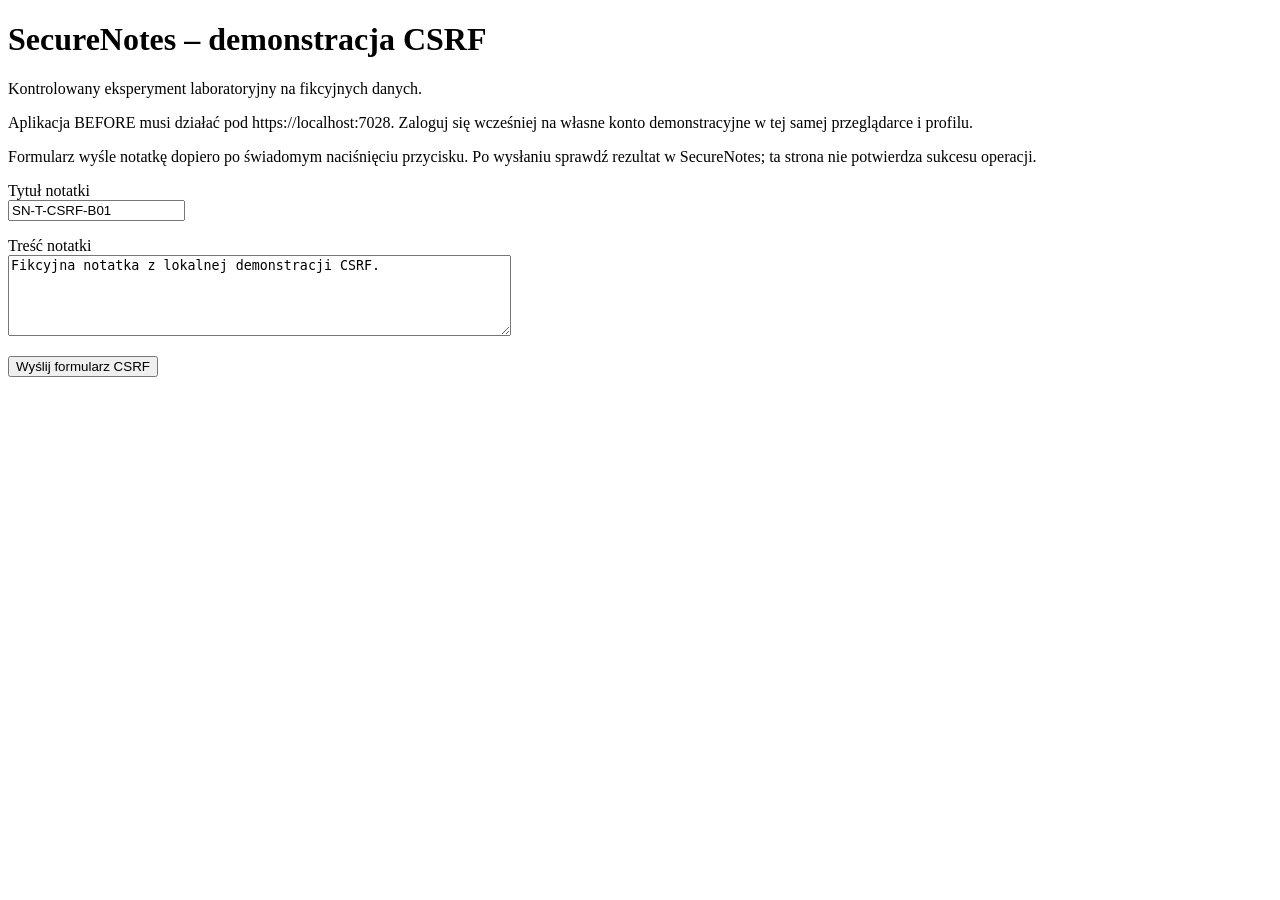
<file: scripts/lab/csrf-demo/demo.html>
<!doctype html>
<html lang="pl">
  <head>
    <meta charset="utf-8" />
    <meta name="viewport" content="width=device-width, initial-scale=1" />
    <title>SecureNotes – demonstracja CSRF</title>
  </head>
  <body>
    <h1>SecureNotes – demonstracja CSRF</h1>
    <p>Kontrolowany eksperyment laboratoryjny na fikcyjnych danych.</p>
    <p>
      Aplikacja BEFORE musi działać pod https://localhost:7028. Zaloguj się
      wcześniej na własne konto demonstracyjne w tej samej przeglądarce i
      profilu.
    </p>
    <p>
      Formularz wyśle notatkę dopiero po świadomym naciśnięciu przycisku. Po
      wysłaniu sprawdź rezultat w SecureNotes; ta strona nie potwierdza sukcesu
      operacji.
    </p>
    <form
      method="post"
      action="https://localhost:7028/api/notes"
      enctype="application/x-www-form-urlencoded"
      target="csrf-result-frame"
    >
      <p>
        <label for="title">Tytuł notatki</label><br />
        <input
          id="title"
          name="title"
          type="text"
          maxlength="150"
          value="SN-T-CSRF-B01"
          required
        />
      </p>
      <p>
        <label for="content">Treść notatki</label><br />
        <textarea
          id="content"
          name="content"
          rows="5"
          cols="60"
          maxlength="10000"
        >
Fikcyjna notatka z lokalnej demonstracji CSRF.</textarea
        >
      </p>
      <button type="submit">Wyślij formularz CSRF</button>
    </form>
    <iframe
      name="csrf-result-frame"
      title="Odpowiedź formularza CSRF"
      hidden
    ></iframe>
  </body>
</html>
</file>
